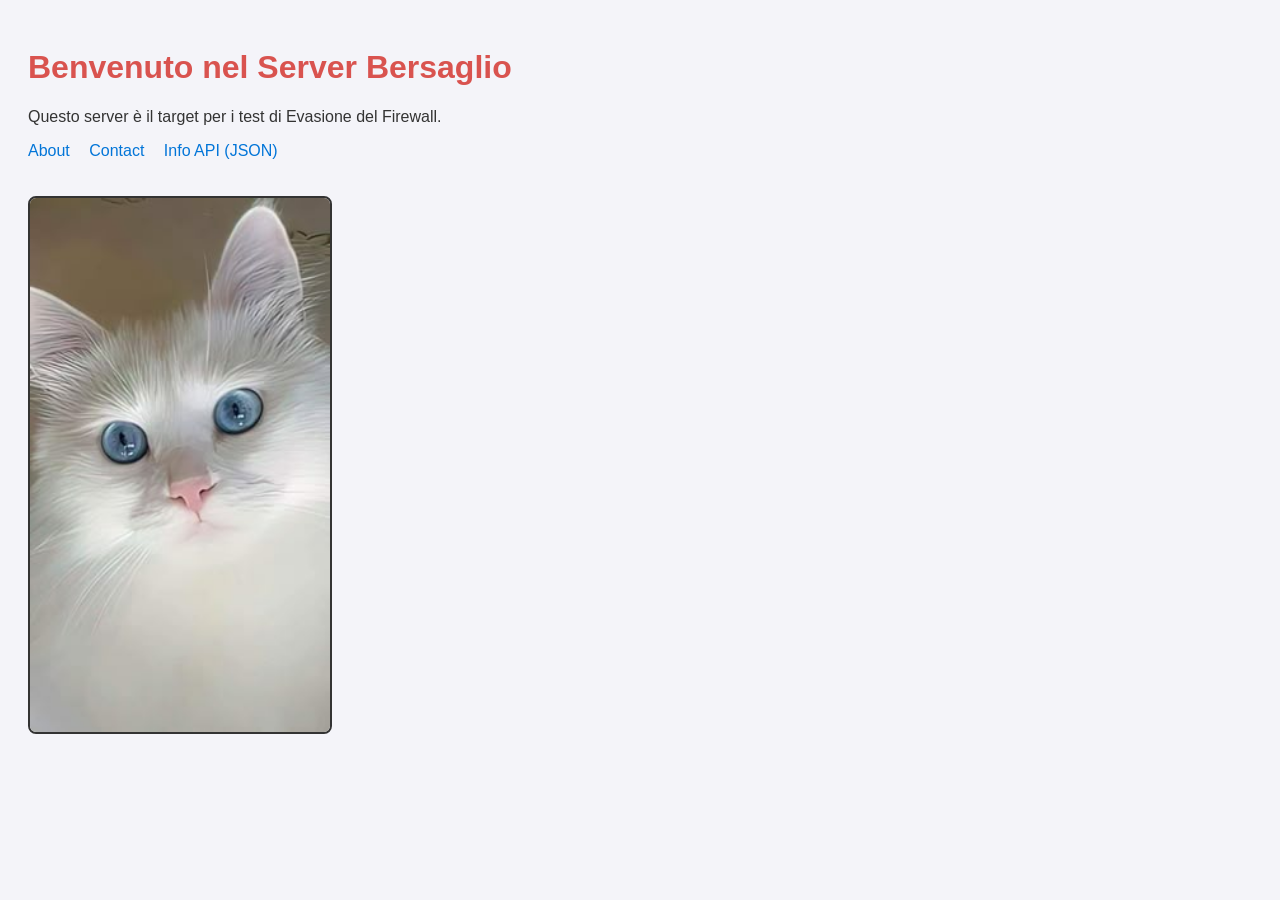
<file: 0_Server_Files/mfolder/index.html>
<!DOCTYPE html>
<html lang="it">
<head>
    <meta charset="UTF-8">
    <title>Server Bersaglio</title>
    <link rel="stylesheet" href="styles.css">
</head>
<body>
    <h1>Benvenuto nel Server Bersaglio</h1>
    <p>Questo server è il target per i test di Evasione del Firewall.</p>
    <nav>
        <ul>
            <li><a href="about.html">About</a></li>
            <li><a href="contact.html">Contact</a></li>
            <li><a href="info.json">Info API (JSON)</a></li>
        </ul>
    </nav>
    <img src="cat.jpg" alt="Gatto di test" width="300">
</body>
</html>
</file>
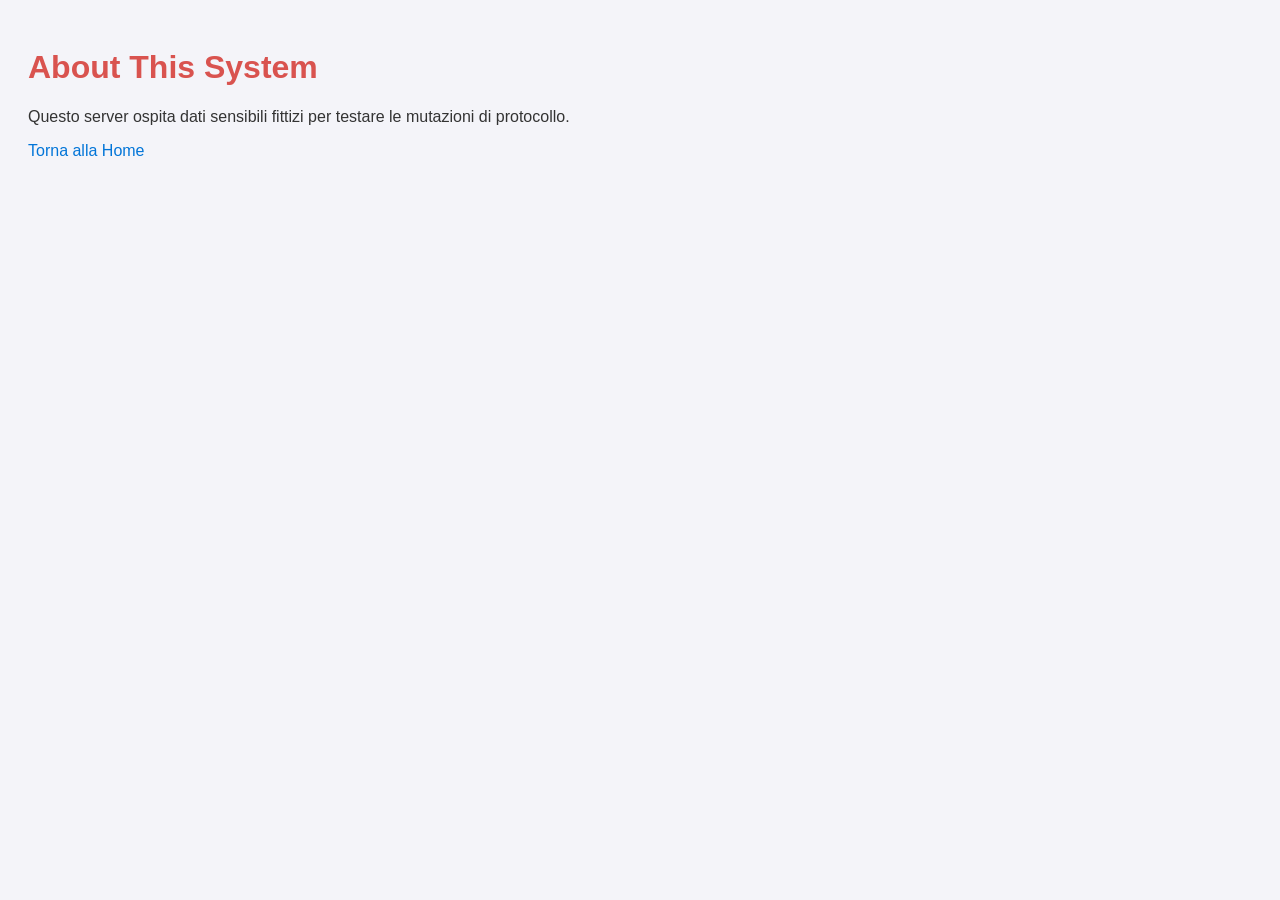
<file: 0_Server_Files/mfolder/about.html>
<!DOCTYPE html>
<html>
<head>
    <title>About</title>
    <link rel="stylesheet" href="styles.css"></head>
<body>
    <h1>About This System</h1>
    <p>Questo server ospita dati sensibili fittizi per testare le mutazioni di protocollo.</p>
    <a href="index.html">Torna alla Home</a>
</body>
</html>
</file>
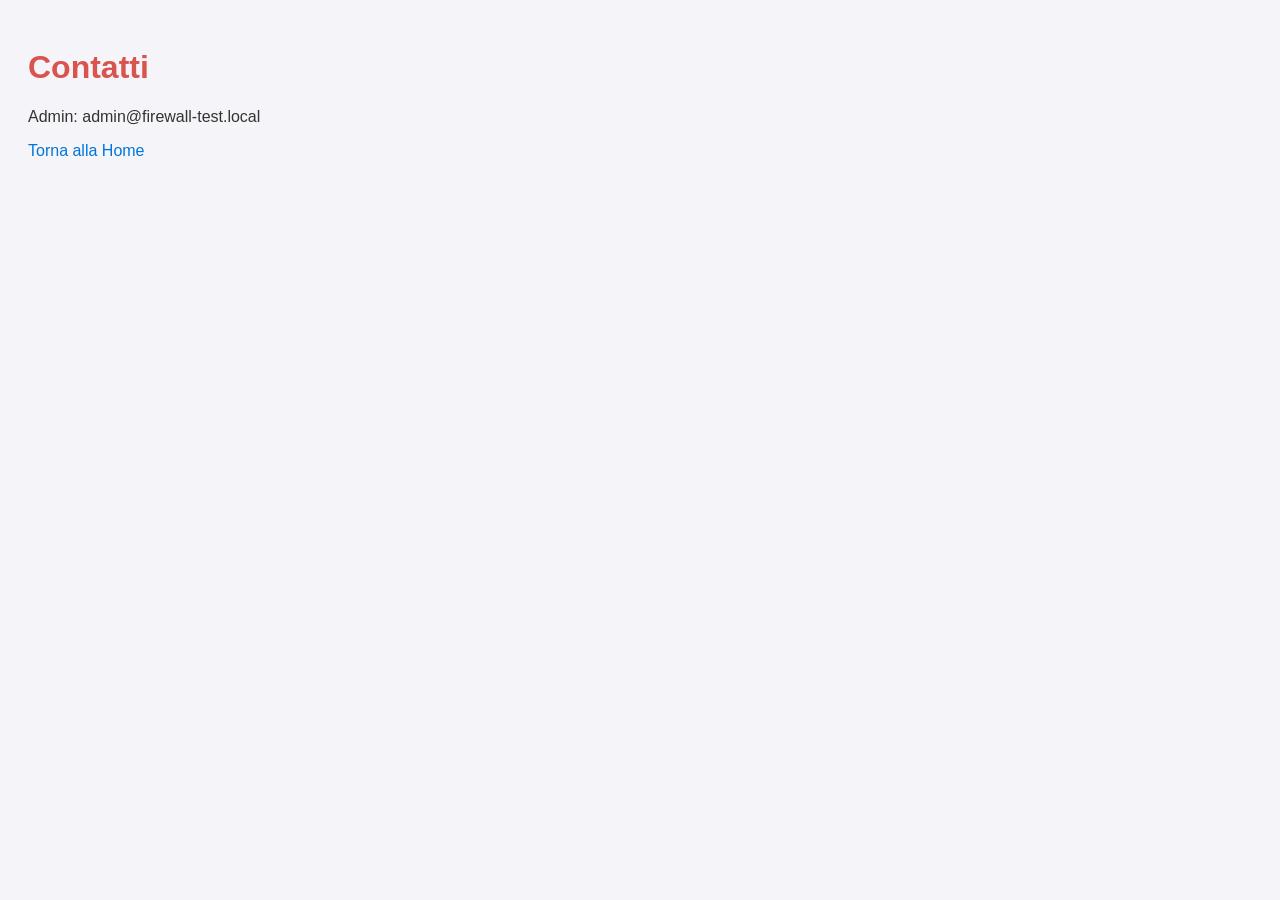
<file: 0_Server_Files/mfolder/contact.html>
<!DOCTYPE html>
<html>
<head>
    <title>Contact</title>
    <link rel="stylesheet" href="styles.css"></head>
<body>
    <h1>Contatti</h1>
    <p>Admin: admin@firewall-test.local</p>
    <a href="index.html">Torna alla Home</a>
</body>
</html>
</file>
<file: 0_Server_Files/mfolder/styles.css>
body {
    font-family: Arial, sans-serif;
    background-color: #f4f4f9;
    color: #333;
    padding: 20px;
}
h1 { color: #d9534f; }
nav ul { list-style-type: none; padding: 0; }
nav li { display: inline; margin-right: 15px; }
a { color: #0275d8; text-decoration: none; }
img { border: 2px solid #333; border-radius: 8px; margin-top: 20px; }
</file>
